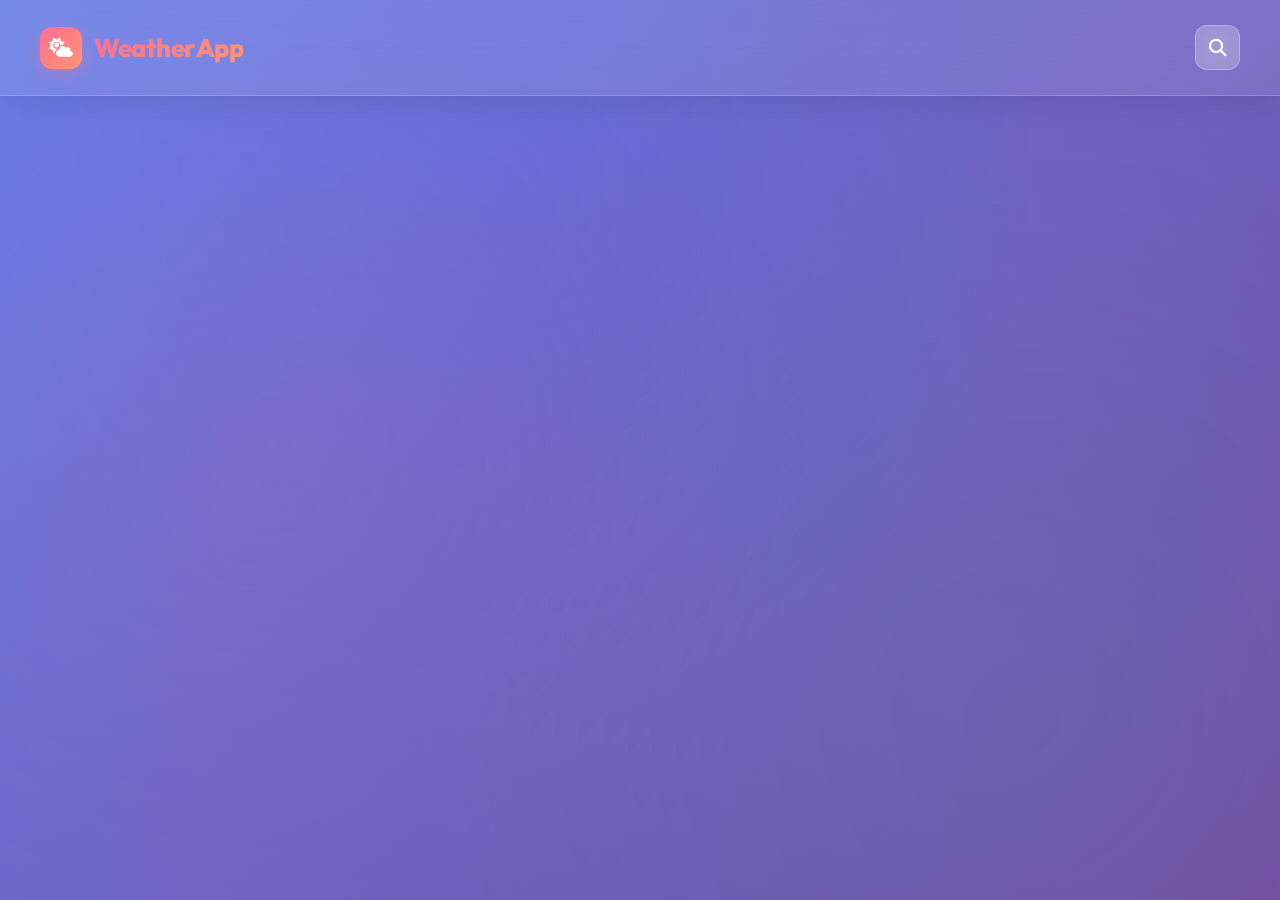
<file: index.html>
<!DOCTYPE html>
<html lang="en">
<head>
    <meta charset="UTF-8">
    <meta name="viewport" content="width=device-width, initial-scale=1.0">
    <!-- Font Awsoeme library -->
    <link rel="stylesheet" href="https://cdnjs.cloudflare.com/ajax/libs/font-awesome/6.6.0/css/all.min.css">
    <!-- CSS Files -->
    <link rel="stylesheet" href="./main.css">
    <!-- Fonts -->
    <link rel="preconnect" href="https://fonts.googleapis.com">
    <link rel="preconnect" href="https://fonts.gstatic.com" crossorigin>
    <link href="https://fonts.googleapis.com/css2?family=Outfit:wght@300;400;500;600;700;800&display=swap" rel="stylesheet">
    <title>WeatherApp</title>
</head>
<body>

<header>
    <section class="logo">
        <div class="icon">
            <i class="fa-solid fa-cloud-sun"></i> 
        </div>
        <span>WeatherApp</span>
    </section>

    <section class="search">
        <div class="search-icon-btn">
            <i class="fa-solid fa-magnifying-glass"></i>
        </div>
        <form class="searchForm">
            <div class="search-container">
                <input type="text" id="searchInput" placeholder="Search for a city...">
                <ul id="results" class="results-list"></ul>
            </div>
        </form>
    </section>
</header>

<!-- Selected City Banner -->
<div class="selected-city-banner">
    <div class="city-icon">
        <i class="fa-solid fa-location-dot"></i>
    </div>
    <div class="city-details">
        <h2 id="selectedCityName">Cairo</h2>
        <p id="selectedCityInfo">Egypt • 30.04, 31.24</p>
    </div>
</div>

<main>
    <section class="weather-cards"></section>
</main>

<script src="./main.js"></script>
</body>
</html>
</file>
<file: main.css>
* {
    margin: 0;
    padding: 0;
    font-family: 'Outfit', -apple-system, BlinkMacSystemFont, 'Segoe UI', Roboto, Helvetica, Arial, sans-serif;
    text-transform: capitalize;
    outline: none;
    box-sizing: border-box;
}

div, article {
    outline: none;
    -webkit-tap-highlight-color: transparent;
}

:root {
    --primary: #FF6D92;
    --secondary: #4E54FF;
    --tertiary: #33D6A6;
    --dark: #2A2B5F;
    --light: #F5F7FF;
    --gradient1: linear-gradient(135deg, #FF6D92, #FF9671);
    --gradient2: linear-gradient(135deg, #4E54FF, #6A7CFF);
    --gradient3: linear-gradient(135deg, #33D6A6, #6DFFE1);
    --shadow: 0 10px 30px rgba(74, 85, 255, 0.15);
    --shadow-hover: 0 15px 40px rgba(74, 85, 255, 0.25);
}

body {
    width: 100%;
    min-height: 100vh;
    background: linear-gradient(135deg, #667eea 0%, #764ba2 100%);
    position: relative;
    overflow-x: hidden;
}

body::before {
    content: '';
    position: fixed;
    top: 0;
    left: 0;
    right: 0;
    bottom: 0;
    background: 
        radial-gradient(circle at 20% 50%, rgba(255, 109, 146, 0.1) 0%, transparent 50%),
        radial-gradient(circle at 80% 80%, rgba(51, 214, 166, 0.1) 0%, transparent 50%),
        radial-gradient(circle at 40% 20%, rgba(78, 84, 255, 0.1) 0%, transparent 50%);
    pointer-events: none;
    z-index: 0;
}

/* ========== Header ========== */
header {
    position: relative;
    z-index: 10;
    display: flex;
    align-items: center;
    justify-content: space-between;
    padding: 25px 40px;
    background: rgba(255, 255, 255, 0.1);
    backdrop-filter: blur(20px);
    border-bottom: 1px solid rgba(255, 255, 255, 0.2);
    box-shadow: 0 4px 30px rgba(0, 0, 0, 0.1);
}

header .logo {
    display: flex;
    align-items: center;
    gap: 12px;
    transition: transform 0.3s ease;
}

header .logo:hover {
    transform: scale(1.05);
}

header .logo .icon {
    width: 42px;
    height: 42px;
    background: var(--gradient1);
    display: flex;
    justify-content: center;
    align-items: center;
    border-radius: 12px;
    box-shadow: 0 4px 15px rgba(255, 109, 146, 0.4);
    animation: pulse 2s ease-in-out infinite;
}

@keyframes pulse {
    0%, 100% { transform: scale(1); }
    50% { transform: scale(1.05); }
}

header .logo .icon i {
    color: white;
    font-size: 1.2rem;
}

header .logo span {
    font-weight: 800;
    font-size: 1.6rem;
    background: var(--gradient1);
    background-clip: text;
    -webkit-background-clip: text;
    -webkit-text-fill-color: transparent;
    letter-spacing: -0.5px;
}

/* ========== Search Section ========== */
.search {
    position: relative;
    display: flex;
    align-items: center;
    height: 45px;
}

.search .search-icon-btn {
    background: rgba(255, 255, 255, 0.2);
    backdrop-filter: blur(10px);
    border: 1px solid rgba(255, 255, 255, 0.3);
    color: white;
    width: 45px;
    height: 45px;
    border-radius: 12px;
    display: flex;
    align-items: center;
    justify-content: center;
    cursor: pointer;
    transition: all 0.3s ease;
    font-size: 1.1rem;
}

.search .search-icon-btn:hover {
    background: rgba(255, 255, 255, 0.3);
    transform: scale(1.1);
}

.search .searchForm {
    display: none;
    position: absolute;
    right: 0;
    top: 50%;
    transform: translateY(-50%);
    animation: slideIn 0.3s ease-out;
}

@keyframes slideIn {
    from {
        opacity: 0;
        transform: translateX(20px);
    }
    to {
        opacity: 1;
        transform: translateX(0);
    }
}

.search-container {
    position: relative;
    width: 350px;
}

#searchInput {
    width: 100%;
    padding: 12px 20px;
    border: 2px solid rgba(255, 255, 255, 0.3);
    border-radius: 12px;
    font-size: 15px;
    background: rgba(255, 255, 255, 0.95);
    backdrop-filter: blur(10px);
    color: var(--dark);
    transition: all 0.3s ease;
    font-weight: 500;
}

#searchInput::placeholder {
    color: #999;
    text-transform: none;
}

#searchInput:focus {
    border-color: var(--primary);
    box-shadow: 0 0 0 4px rgba(255, 109, 146, 0.2);
    background: white;
}

.results-list {
    position: absolute;
    top: calc(100% + 8px);
    left: 0;
    right: 0;
    background: white;
    border-radius: 12px;
    list-style: none;
    padding: 0;
    max-height: 300px;
    overflow-y: auto;
    box-shadow: 0 10px 40px rgba(0, 0, 0, 0.2);
    z-index: 1000;
    animation: fadeInDown 0.3s ease-out;
}

@keyframes fadeInDown {
    from {
        opacity: 0;
        transform: translateY(-10px);
    }
    to {
        opacity: 1;
        transform: translateY(0);
    }
}

.results-list::-webkit-scrollbar {
    width: 6px;
}

.results-list::-webkit-scrollbar-track {
    background: #f1f1f1;
    border-radius: 10px;
}

.results-list::-webkit-scrollbar-thumb {
    background: var(--primary);
    border-radius: 10px;
}

.result-item {
    padding: 14px 18px;
    cursor: pointer;
    transition: all 0.2s ease;
    border-bottom: 1px solid #f0f0f0;
}

.result-item:last-child {
    border-bottom: none;
}

.result-item:hover {
    background: linear-gradient(90deg, rgba(255, 109, 146, 0.1), transparent);
    padding-left: 24px;
}

.city-name {
    font-weight: 600;
    color: var(--dark);
    font-size: 15px;
    margin-bottom: 4px;
}

.city-info {
    font-size: 13px;
    color: #666;
    display: flex;
    gap: 12px;
}

.city-info span {
    display: flex;
    align-items: center;
    gap: 4px;
}

/* ========== Selected City Display ========== */
.selected-city-banner {
    position: relative;
    z-index: 5;
    background: rgba(255, 255, 255, 0.15);
    backdrop-filter: blur(15px);
    border-bottom: 1px solid rgba(255, 255, 255, 0.2);
    padding: 20px 40px;
    display: none;
    align-items: center;
    justify-content: center;
    gap: 15px;
    animation: slideDown 0.5s ease-out;
}

@keyframes slideDown {
    from {
        opacity: 0;
        transform: translateY(-20px);
    }
    to {
        opacity: 1;
        transform: translateY(0);
    }
}

.selected-city-banner.active {
    display: flex;
}

.selected-city-banner .city-icon {
    width: 50px;
    height: 50px;
    background: var(--gradient1);
    border-radius: 50%;
    display: flex;
    align-items: center;
    justify-content: center;
    box-shadow: 0 5px 20px rgba(255, 109, 146, 0.4);
}

.selected-city-banner .city-icon i {
    color: white;
    font-size: 1.3rem;
}

.selected-city-banner .city-details {
    color: white;
}

.selected-city-banner .city-details h2 {
    font-size: 1.8rem;
    font-weight: 700;
    margin-bottom: 5px;
    text-shadow: 0 2px 10px rgba(0, 0, 0, 0.2);
}

.selected-city-banner .city-details p {
    font-size: 0.95rem;
    opacity: 0.9;
    font-weight: 500;
}

/* ========== Main Content ========== */
main {
    position: relative;
    z-index: 1;
    padding: 40px 20px;
    width: 90%;
    max-width: 1400px;
    margin: 0 auto;
}

.weather-cards {
    display: grid;
    grid-template-columns: repeat(auto-fill, minmax(180px, 1fr));
    gap: 25px;
    animation: fadeInUp 0.6s ease-out;
}

@keyframes fadeInUp {
    from {
        opacity: 0;
        transform: translateY(30px);
    }
    to {
        opacity: 1;
        transform: translateY(0);
    }
}

.card {
    background: rgba(255, 255, 255, 0.95);
    border-radius: 24px;
    padding: 30px 20px;
    display: flex;
    flex-direction: column;
    align-items: center;
    gap: 15px;
    transition: all 0.4s cubic-bezier(0.175, 0.885, 0.32, 1.275);
    cursor: pointer;
    box-shadow: 0 10px 30px rgba(0, 0, 0, 0.15);
    position: relative;
    overflow: hidden;
}

.card::before {
    content: '';
    position: absolute;
    top: 0;
    left: 0;
    right: 0;
    bottom: 0;
    background: linear-gradient(135deg, rgba(255, 255, 255, 0.3), transparent);
    opacity: 0;
    transition: opacity 0.3s ease;
}

.card:hover::before {
    opacity: 1;
}

.card:hover {
    transform: translateY(-12px) scale(1.03);
    box-shadow: var(--shadow-hover);
}

.card h3 {
    font-size: 1.4rem;
    font-weight: 700;
    color: inherit;
    text-align: center;
    margin-bottom: 5px;
}

.card i {
    font-size: 3.5rem;
    color: inherit;
    filter: drop-shadow(0 3px 6px rgba(0, 0, 0, 0.2));
    transition: transform 0.3s ease;
}

.card:hover i {
    transform: scale(1.1) rotate(5deg);
}

.card p {
    font-size: 1.6rem;
    font-weight: 700;
    color: inherit;
    text-align: center;
}

.card button {
    display: flex;
    justify-content: center;
    align-items: center;
    gap: 8px;
    width: 100%;
    padding: 12px 20px;
    border: none;
    border-radius: 12px;
    background: rgba(0, 0, 0, 0.1);
    backdrop-filter: blur(10px);
    color: inherit;
    font-weight: 600;
    font-size: 0.95rem;
    cursor: pointer;
    transition: all 0.3s ease;
    margin-top: 5px;
    text-transform: uppercase;
    letter-spacing: 0.5px;
}

.card button:hover {
    background: rgba(0, 0, 0, 0.2);
    transform: scale(1.05);
}

.card button i {
    font-size: 1rem;
    transition: transform 0.3s ease;
}

.card button:hover i {
    transform: translateX(5px);
}

/* Weather Card Styles */
.card.clear-sky,
.card.clear {
    background: linear-gradient(135deg, #FFE082 0%, #FFD54F 100%);
    color: #5D4037;
}

.card.few-clouds,
.card.scattered-clouds,
.card.broken-clouds,
.card.overcast-clouds {
    background: linear-gradient(135deg, #B0BEC5 0%, #90A4AE 100%);
    color: #263238;
}

.card.mist,
.card.fog,
.card.haze,
.card.smoke,
.card.dust,
.card.sand,
.card.ash {
    background: linear-gradient(135deg, #CFD8DC 0%, #B0BEC5 100%);
    color: #37474F;
}

.card.light-drizzle,
.card.drizzle,
.card.heavy-drizzle,
.card.shower-drizzle {
    background: linear-gradient(135deg, #81D4FA 0%, #4FC3F7 100%);
    color: #01579B;
}

.card.light-rain,
.card.moderate-rain,
.card.heavy-intensity-rain,
.card.rain,
.card.shower-rain {
    background: linear-gradient(135deg, #42A5F5 0%, #1E88E5 100%);
    color: white;
}

.card.thunderstorm {
    background: linear-gradient(135deg, #37474F 0%, #263238 100%);
    color: white;
}

.card.snow,
.card.light-snow,
.card.heavy-snow,
.card.sleet {
    background: linear-gradient(135deg, #E1F5FE 0%, #B3E5FC 100%);
    color: #01579B;
}

.card.squall,
.card.tornado {
    background: linear-gradient(135deg, #546E7A 0%, #455A64 100%);
    color: white;
}

/* ========== Responsive ========== */
@media (max-width: 768px) {
    header {
        padding: 20px 25px;
    }

    header .logo span {
        font-size: 1.3rem;
    }

    .search-container {
        width: 280px;
    }

    .selected-city-banner {
        padding: 15px 25px;
    }

    .selected-city-banner .city-details h2 {
        font-size: 1.4rem;
    }

    .weather-cards {
        grid-template-columns: repeat(auto-fill, minmax(150px, 1fr));
        gap: 20px;
    }

    .card {
        padding: 25px 15px;
    }

    main {
        padding: 30px 15px;
    }
}

@media (max-width: 480px) {
    header {
        padding: 15px 20px;
    }

    .search-container {
        width: 250px;
    }

    .weather-cards {
        grid-template-columns: repeat(auto-fill, minmax(140px, 1fr));
        gap: 15px;
    }

    .selected-city-banner .city-icon {
        width: 40px;
        height: 40px;
    }

    .selected-city-banner .city-details h2 {
        font-size: 1.2rem;
    }
}
</file>
